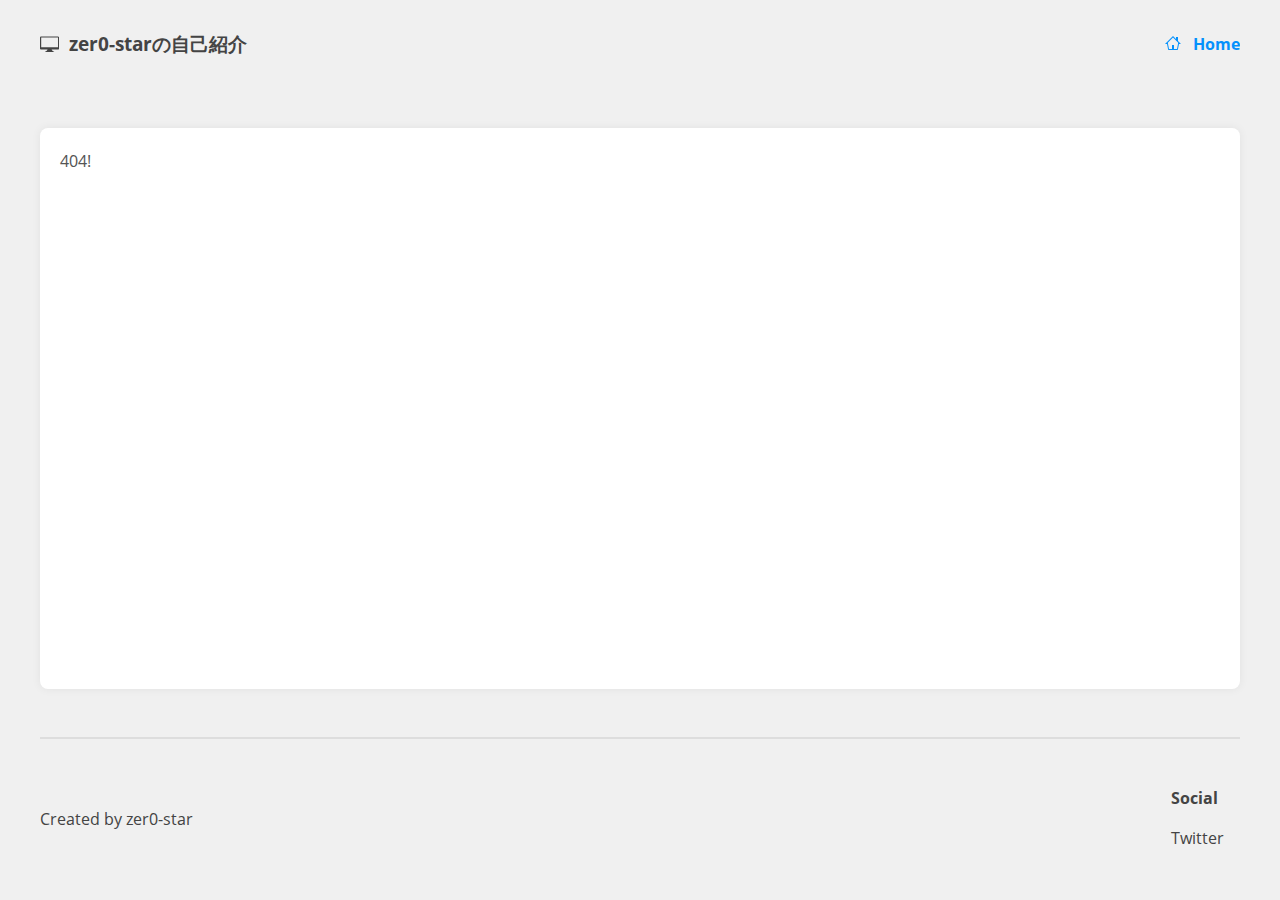
<file: index.html>
<!DOCTYPE html>
<html>
  <head>
    <meta charset="utf-8">
    <title>zer0-starの自己紹介</title>
    <link rel="manifest" href="manifest.webmanifest">
    
    <meta name="theme-color" content="">
    <!-- Put HTML tags here for loading JavaScript or CSS files. -->
<link rel="stylesheet" href="https://fonts.googleapis.com/css?family=Open+Sans:400,600,700|Source+Code+Pro:400,600|M+PLUS+Rounded+1c:500,700&display=swap">


    
      
        <link rel="icon" type="image/png" href="icon-16x16.png" size="16x16">
      
        <link rel="icon" type="image/png" href="icon-32x32.png" size="32x32">
      
        <link rel="icon" type="image/png" href="icon-36x36.png" size="36x36">
      
        <link rel="icon" type="image/png" href="icon-48x48.png" size="48x48">
      
        <link rel="icon" type="image/png" href="icon-57x57.png" size="57x57">
      
        <link rel="icon" type="image/png" href="icon-72x72.png" size="72x72">
      
        <link rel="icon" type="image/png" href="icon-76x76.png" size="76x76">
      
        <link rel="icon" type="image/png" href="icon-96x96.png" size="96x96">
      
        <link rel="icon" type="image/png" href="icon-120x120.png" size="120x120">
      
        <link rel="icon" type="image/png" href="icon-128x128.png" size="128x128">
      
        <link rel="icon" type="image/png" href="icon-144x144.png" size="144x144">
      
        <link rel="icon" type="image/png" href="icon-152x152.png" size="152x152">
      
        <link rel="icon" type="image/png" href="icon-167x167.png" size="167x167">
      
        <link rel="icon" type="image/png" href="icon-180x180.png" size="180x180">
      
        <link rel="icon" type="image/png" href="icon-192x192.png" size="192x192">
      
        <link rel="icon" type="image/png" href="icon-196x196.png" size="196x196">
      
        <link rel="icon" type="image/png" href="icon-256x256.png" size="256x256">
      
        <link rel="icon" type="image/png" href="icon-512x512.png" size="512x512">
      
      
        <link rel="apple-touch-icon-precomposed" href="icon-152x152.png">
      
        <link rel="apple-touch-icon-precomposed" href="icon-167x167.png">
      
        <link rel="apple-touch-icon-precomposed" href="icon-180x180.png">
      
    

    
  </head>
  <body>
    
    
    
      
    

    

    <script src="index.js"></script>
    <noscript>
      This application requires JavaScript.
    </noscript>
  </body>
</html>
</file>
